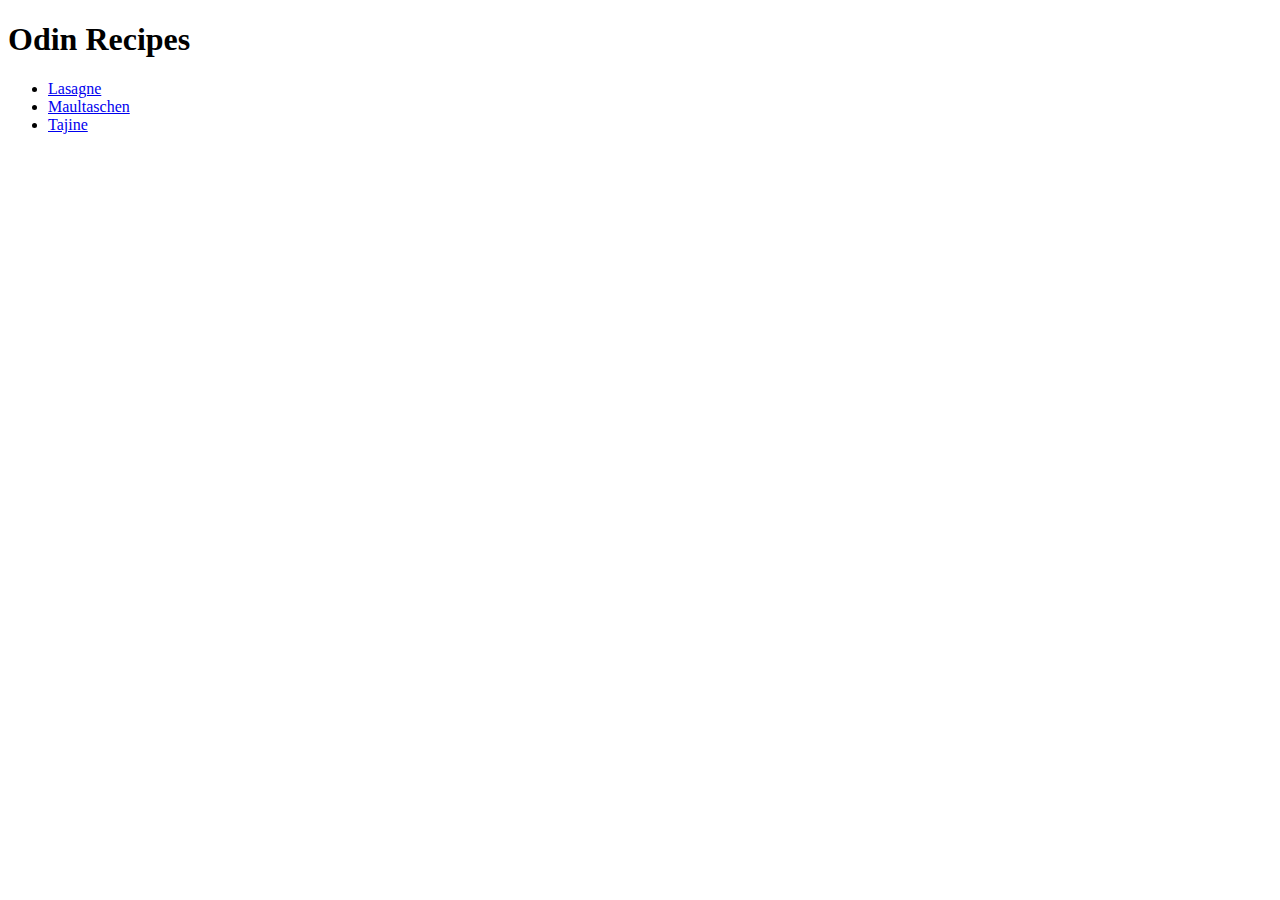
<file: index.html>
<!DOCTYPE html>
<html lang="EN">
    <head>
        <meta charset="utf-8">
        <title>Recipes</title>
    </head>
    <body>
        <h1>Odin Recipes</h1>
  
        <ul>
            <li><a href="recipes/lasagna.html"> Lasagne</a></li>
            <li><a href="recipes/maultaschen.html"> Maultaschen</a></li>
            <li><a href="recipes/tajine.html"> Tajine</a></li>
        </ul>

    </body>

</html>
</file>
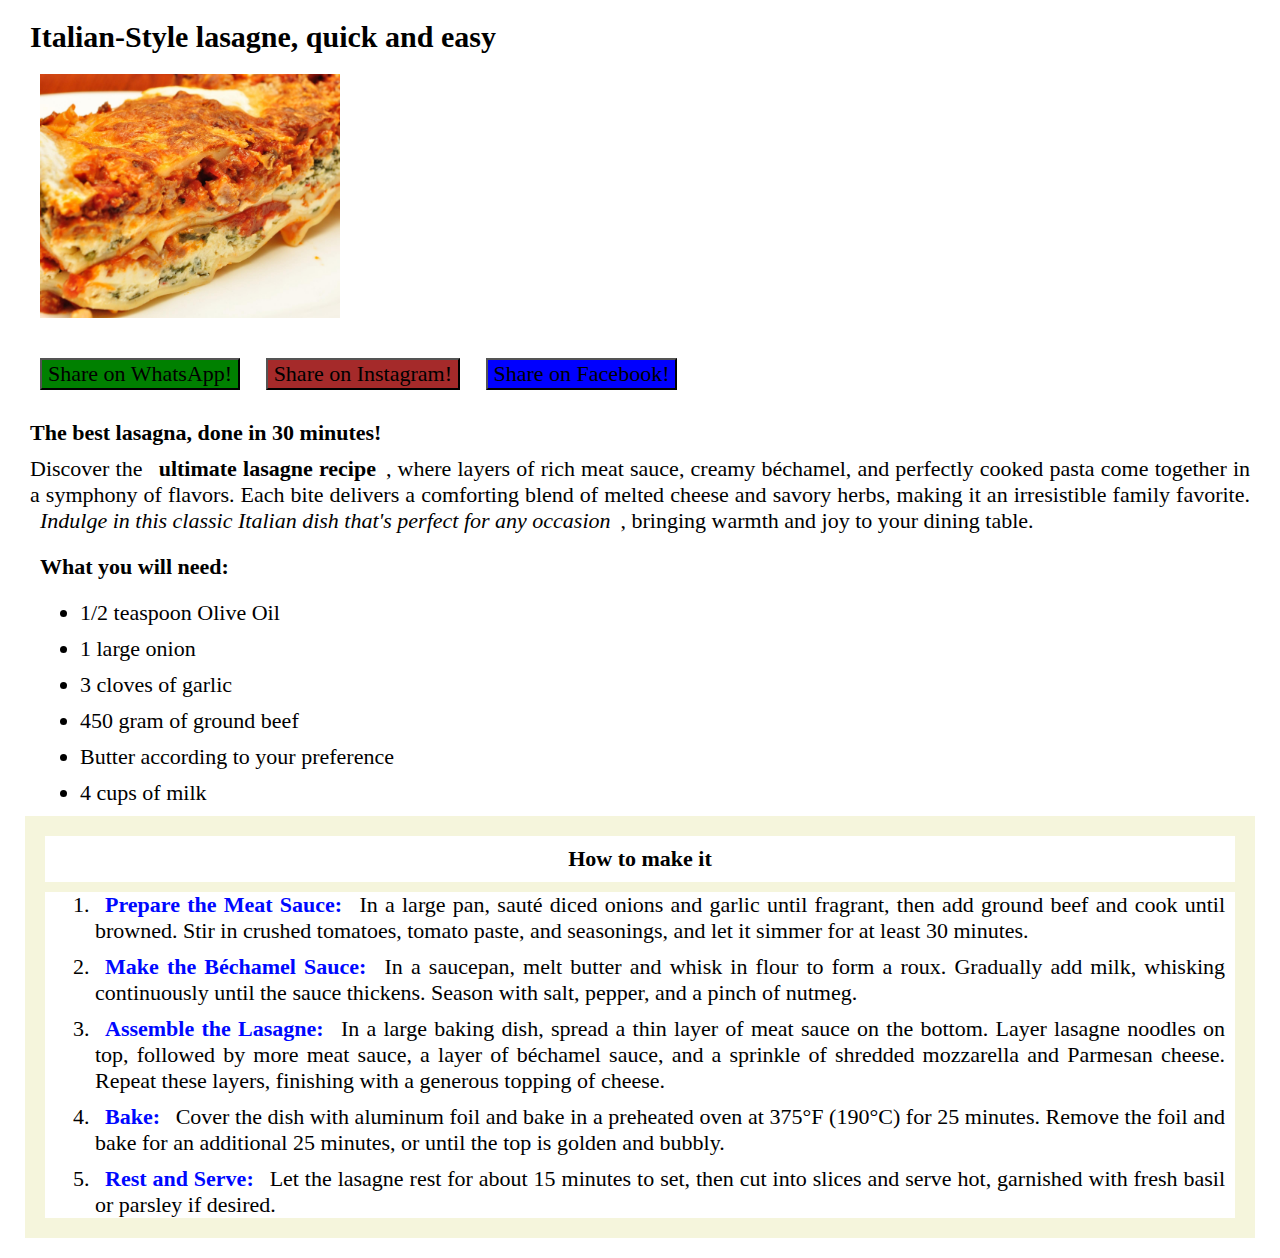
<file: recipes/lasagna.html>
<!DOCTYPE html>
<html lang="EN">
    <head>
        <meta charset="utf-8">
        <title>Lasagna | Recipe list</title>
        <link rel="stylesheet" href="styles.css">
    </head>
    <body>
        <h1>Italian-Style lasagne, quick and easy</h1>
        <div class = "overall">
            <div class = "pic">
                <img class = "picl" src="pictures/Lasagna.jpg" alt="A cooked lasagned served on a plate" width = 300 height = auto>
            </div>
            <div class="share-buttons">
              <button class = "WhatsApp">Share on WhatsApp!</button>
              <button class = "Instagram">Share on Instagram!</button>
              <button class = "Facebook">Share on Facebook!</button>
            </div> 
        </div>
        <h2>The best lasagna, done in 30 minutes!</h2>
        <p>Discover the <strong>ultimate lasagne recipe</strong>, where layers of rich meat sauce, creamy béchamel, and perfectly cooked pasta come together in a symphony of flavors. Each bite delivers a comforting blend of melted cheese and savory herbs, making it an irresistible family favorite. <em>Indulge in this classic Italian dish that's perfect for any occasion</em>, bringing warmth and joy to your dining table.</p>

        <h3>What you will need:</h3>
        <ul>
            <li>1/2 teaspoon Olive Oil</li>
            <li>1 large onion</li>
            <li>3 cloves of garlic</li>
            <li>450 gram of ground beef</li>
            <li>Butter according to your preference</li>
            <li>4 cups of milk</li>


        </ul>

        <div class = "final">
        <h3 class ="table"> How to make it</h3>
        <ol>
            <li><strong class = "initials">Prepare the Meat Sauce:</strong> In a large pan, sauté diced onions and garlic until fragrant, then add ground beef and cook until browned. Stir in crushed tomatoes, tomato paste, and seasonings, and let it simmer for at least 30 minutes. </li>
            <li><strong class = "initials">Make the Béchamel Sauce:</strong> In a saucepan, melt butter and whisk in flour to form a roux. Gradually add milk, whisking continuously until the sauce thickens. Season with salt, pepper, and a pinch of nutmeg.</li>
            <li><strong class = "initials">Assemble the Lasagne:</strong> In a large baking dish, spread a thin layer of meat sauce on the bottom. Layer lasagne noodles on top, followed by more meat sauce, a layer of béchamel sauce, and a sprinkle of shredded mozzarella and Parmesan cheese. Repeat these layers, finishing with a generous topping of cheese.</li>
            <li><strong class = "initials">Bake:</strong> Cover the dish with aluminum foil and bake in a preheated oven at 375°F (190°C) for 25 minutes. Remove the foil and bake for an additional 25 minutes, or until the top is golden and bubbly.</li>
            <li><strong class = "initials">Rest and Serve:</strong> Let the lasagne rest for about 15 minutes to set, then cut into slices and serve hot, garnished with fresh basil or parsley if desired.</li>
        </ol>
    </div>
    </body>

</html>
</file>
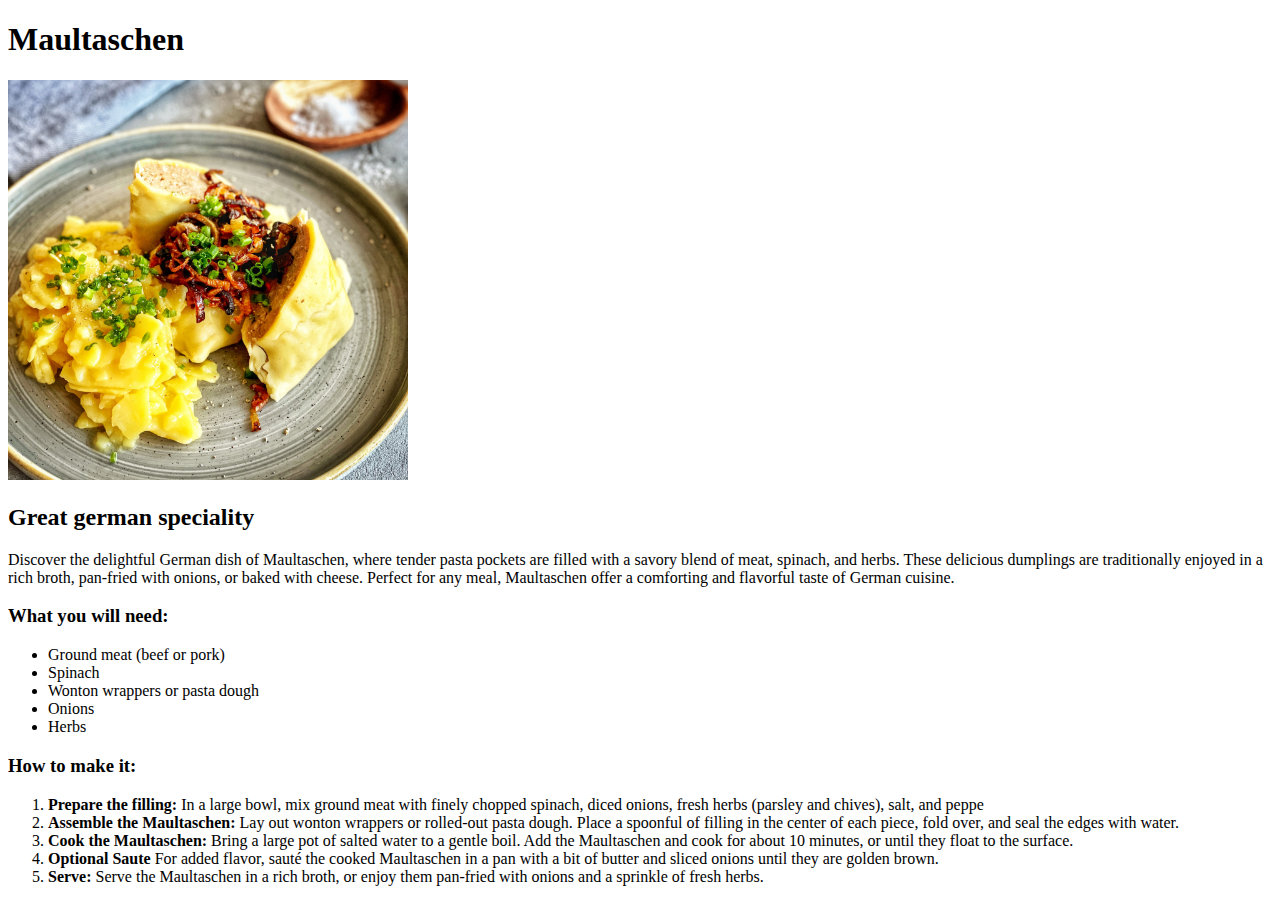
<file: recipes/maultaschen.html>
<!DOCTYPE html>
<html lang="en">
<head>
    <meta charset="UTF-8">
    <meta name="viewport" content="width=device-width, initial-scale=1.0">
    <title>Maultaschen | Recipe list</title>
</head>
<body>
    <h1>Maultaschen</h1>
    <img src="pictures/maultaschen.jpg" alt = "Delicous german maultaschen and potato salad on a picture" width="400" height="400">
    <h2>Great german speciality</h2>
    <p>Discover the delightful German dish of Maultaschen, where tender pasta pockets are filled with a savory blend of meat, spinach, and herbs. These delicious dumplings are traditionally enjoyed in a rich broth, pan-fried with onions, or baked with cheese. Perfect for any meal, Maultaschen offer a comforting and flavorful taste of German cuisine.</p>

    <h3>What you will need:</h3>
    <ul>
        <li>Ground meat (beef or pork)</li>
        <li>Spinach</li>
        <li>Wonton wrappers or pasta dough</li>
        <li>Onions</li>
        <li>Herbs</li>
    </ul>

    <h3>How to make it:</h3>
    <ol>
        <li><strong>Prepare the filling:</strong> In a large bowl, mix ground meat with finely chopped spinach, diced onions, fresh herbs (parsley and chives), salt, and peppe</li>
        <li><strong>Assemble the Maultaschen:</strong> Lay out wonton wrappers or rolled-out pasta dough. Place a spoonful of filling in the center of each piece, fold over, and seal the edges with water.</li>
        <li><strong>Cook the Maultaschen:</strong> Bring a large pot of salted water to a gentle boil. Add the Maultaschen and cook for about 10 minutes, or until they float to the surface.</li>
        <li><strong>Optional Saute</strong> For added flavor, sauté the cooked Maultaschen in a pan with a bit of butter and sliced onions until they are golden brown.</li>
        <li><strong>Serve:</strong> Serve the Maultaschen in a rich broth, or enjoy them pan-fried with onions and a sprinkle of fresh herbs.</li>
    </ol>
    
</body>
</html>
</file>
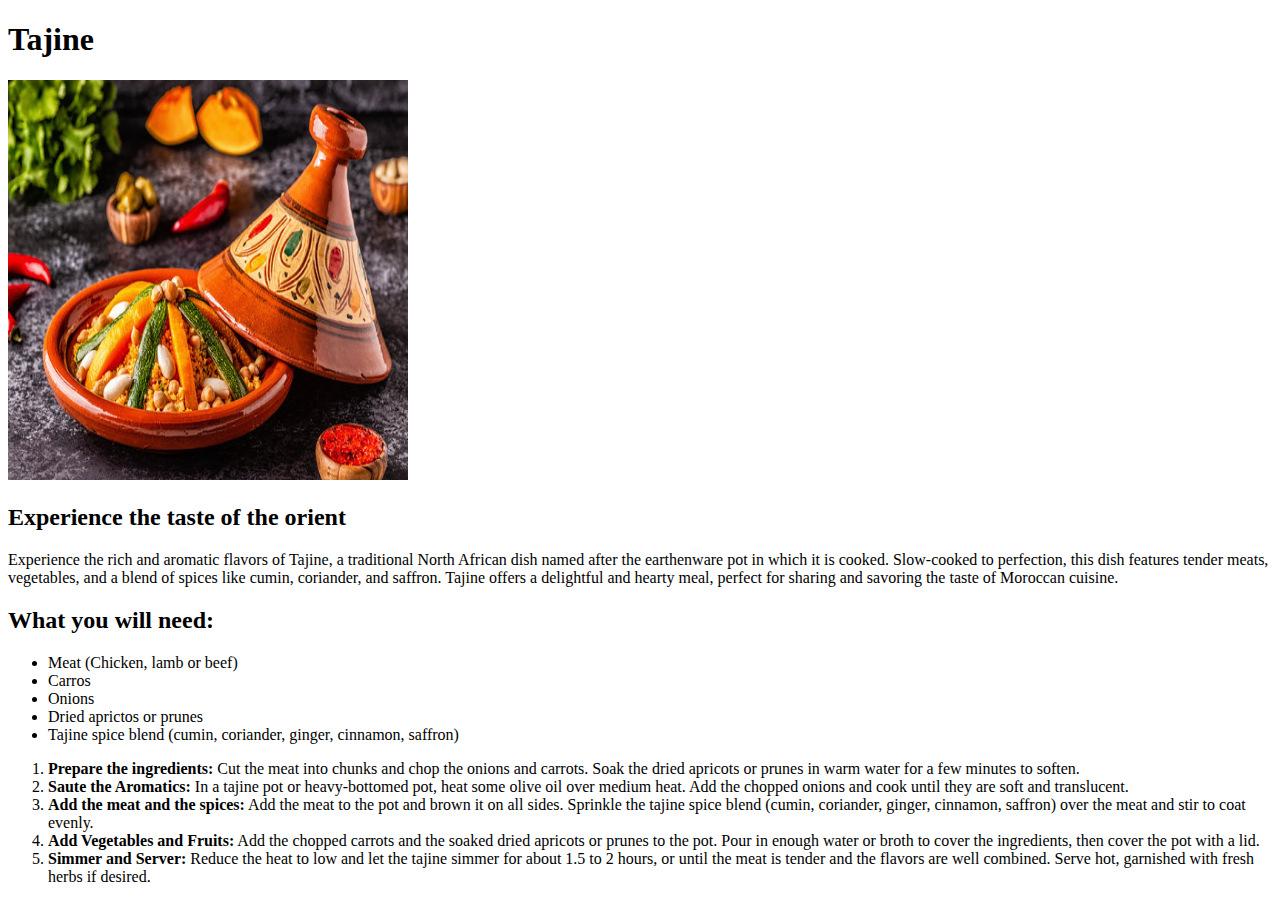
<file: recipes/tajine.html>
<!DOCTYPE html>
<html lang="en">
<head>
    <meta charset="UTF-8">
    <meta name="viewport" content="width=device-width, initial-scale=1.0">
    <title>Tajine | Recipe list</title>
</head>
<body>
    <h1>Tajine</h1>
    <img src="pictures/tajine.jpg" alt="Moroccan Tajine in a traditional clay pot" width ="400" height ="400">
    <h2>Experience the taste of the orient</h2>
    <p>Experience the rich and aromatic flavors of Tajine, a traditional North African dish named after the earthenware pot in which it is cooked. Slow-cooked to perfection, this dish features tender meats, vegetables, and a blend of spices like cumin, coriander, and saffron. Tajine offers a delightful and hearty meal, perfect for sharing and savoring the taste of Moroccan cuisine.</p>
    <h2>What you will need:</h2>
    <ul>
        <li>Meat (Chicken, lamb or beef)</li>
        <li>Carros</li>
        <li>Onions</li>
        <li>Dried aprictos or prunes</li>
        <li>Tajine spice blend (cumin, coriander, ginger, cinnamon, saffron)</li>
    </ul>

    <ol>
        <li><strong>Prepare the ingredients:</strong> Cut the meat into chunks and chop the onions and carrots. Soak the dried apricots or prunes in warm water for a few minutes to soften.</li>
        <li><strong>Saute the Aromatics:</strong> In a tajine pot or heavy-bottomed pot, heat some olive oil over medium heat. Add the chopped onions and cook until they are soft and translucent.</li>
        <li><strong>Add the meat and the spices:</strong> Add the meat to the pot and brown it on all sides. Sprinkle the tajine spice blend (cumin, coriander, ginger, cinnamon, saffron) over the meat and stir to coat evenly.</li>
        <li><strong>Add Vegetables and Fruits:</strong> Add the chopped carrots and the soaked dried apricots or prunes to the pot. Pour in enough water or broth to cover the ingredients, then cover the pot with a lid.</li>
        <li><strong>Simmer and Server:</strong> Reduce the heat to low and let the tajine simmer for about 1.5 to 2 hours, or until the meat is tender and the flavors are well combined. Serve hot, garnished with fresh herbs if desired.</li>
    
    </ol>
    

    
</body>
</html>
</file>
<file: recipes/styles.css>
* {
    background-color: rgb(255, 255, 255);
    text-align: justify;
    margin: 10px;
    font-family: "Times New Roman", serif;
    font-size: 22px;
}

.initials {
    color: rgb(0, 8, 255);
}

.WhatsApp {
    background-color: green;
}

.Facebook {
    background-color: blue;
}

.Instagram {
    background-color: brown;
}

.overall {
    display: block;
    width: 100%;
    margin: 0px;

}


.picl, .share-buttons {
    display: inline-block;
    vertical-align: top; /* This aligns them at the top with each other */
}

h1 {
    font-size: 30px;
}

.overall.share-buttons * {
    display: inline-block; /* Make buttons line up horizontally */
    margin-right: 1px; /* Optional: Adds space between buttons */
}

.final {
    padding: 10px;
    margin: 5px;
    background-color: beige;
}

h3 {
    padding: 10px;
}

.table {
    text-align: center;
}
</file>
